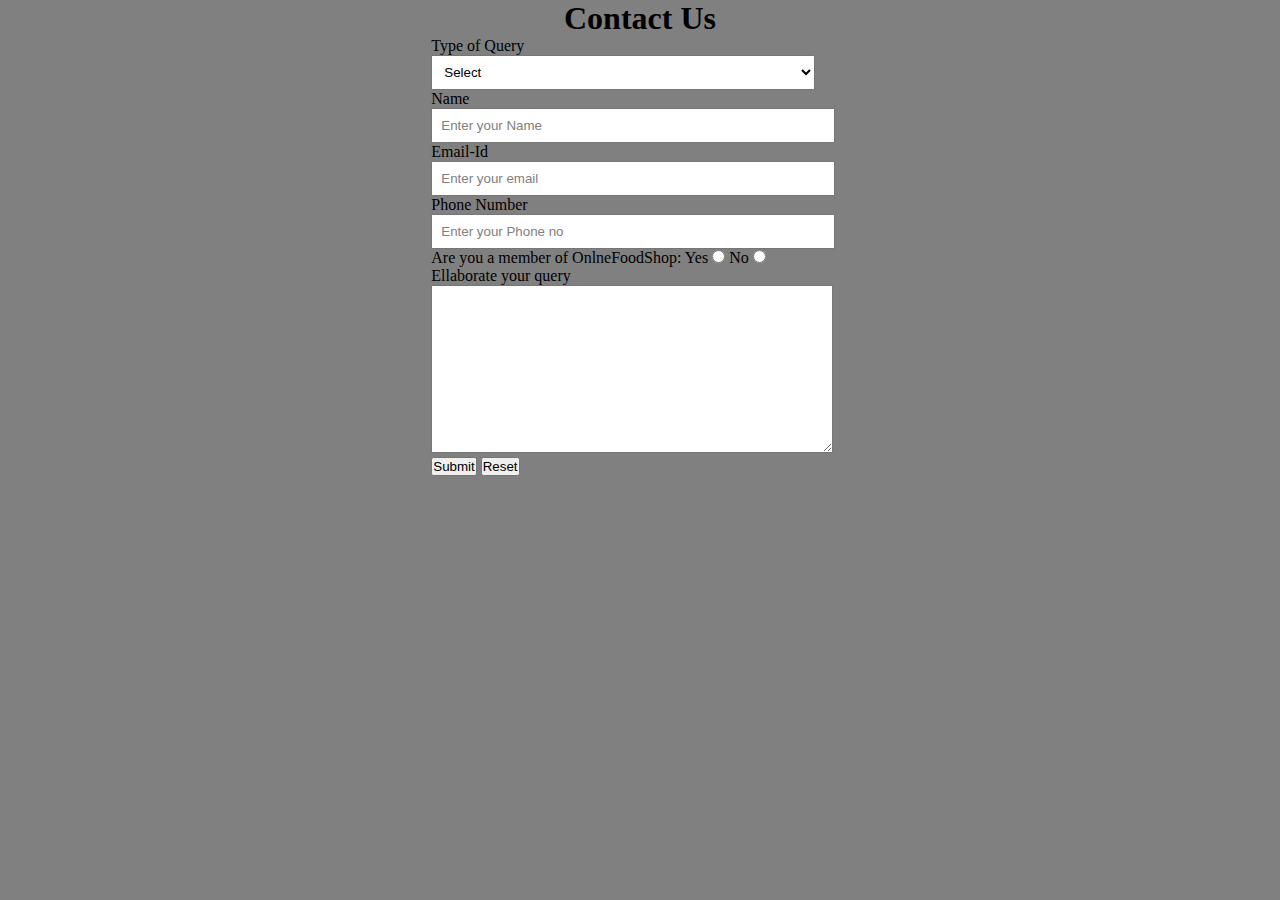
<file: contact.html>
<!DOCTYPE html>
<html lang="en">

<head>
    <meta charset="UTF-8">
    <meta name="viewport" content="width=device-width, initial-scale=1.0">

    <link rel="stylesheet" href="style.css">
    <title>ContactUs</title>
</head>

<body>
    <div id="ContactUs">
        <h1>Contact Us</h1>
        <form action="#">
            <div class="form-shape">
                <label for="query">
                    Type of Query
                </label>
                <select name="myQuery" id="query">
                    <option value="sel" selected>
                        Select
                    </option>
                    <option value="ord">
                        Order related Issues
                    </option>
                    <option value="Site">
                        Site related Issues
                    </option>
                    <option value="fed">
                        Complaint related Issues
                    </option>
                    <option value="others">
                        Others
                    </option>
                </select>
            </div>
            <div class="form-shape">
                <label for="name">Name</label>
                <input type="text" name="myName" id="name" placeholder="Enter your Name">
            </div>
            <div class="form-shape">
                <label for="email">Email-Id</label>
                <input type="email" name="myEmail" id="email" placeholder="Enter your email">
            </div>
            <div class="form-shape">
                <label for="pho">Phone Number</label>
                <input type="phone" name="myPhone" id="pho" placeholder="Enter your Phone no">
            </div>
            <div id="radio">
                Are you a member of OnlneFoodShop:
                Yes <input type="radio" name="eligible">
                No <input type="radio" name="eligible">
            </div>
            <div class="form-shape">
                <label for="message">
                    Ellaborate your query
                </label>
                <textarea name="mesg" id="message" cols="30" rows="10">
                </textarea>
            </div>
            <input type="submit" value="Submit">
            <input type="reset" value="Reset">
        </form>
    </div>
</body>

</html>
</file>
<file: style.css>
/*CSS Reset*/
*{
    margin:0px;
    padding:0px;
}
/*Header Styling*/

#top{
    color:rgb(245, 10, 10);
    text-align:center;
    font-size:46px;
    font-family: 'Ubuntu Mono', monospace;
}
#top1{
    text-align:center;
    color:black;
    font-size:21px;
    font-family: 'Ubuntu Mono', monospace;
}
/* Navigation bar styling*/

/*Navbar image styling*/
#navbar img{
    display:block;
    width: 50px;
    height:50px;
    margin:auto;
    margin-bottom: 3px;
}

/*Navbar Functionality*/
#navbar{
    display:flex;
    flex-direction: column;
    background-color: gray;
    height: 14vh;
    width: 100vw;
    font-family: 'Ubuntu Mono', monospace;
    margin-top:10px;
   border: 2px solid black;
   border-radius:15px;
}


/*Navbar content functionality*/
#navcontent{
    display: flex;
    justify-content: center;
}


/*Navbar content styling*/
ul li{
    list-style: none;
    margin: 15px;
    border-radius: 20px;
}
ul li a{
    padding: 1px;
    color:white;
    text-decoration: none;
    border-radius:10px;
}
ul li a:hover{
    background-color: red;
    border-radius: 10px;
}

/* website background image designing */
#container1{
    position: relative;
    display: flex;
    flex-direction: column;
    align-items: center;
    width: 100vw;
    height:63vh;
}

/*Setting the background image using before pseudo selector*/ 
#container1::before{
    content:'';
    background: url("./1.jpg") no-repeat center center/cover;
    width: 100vw;
    height:59vh;
    position: absolute;
    top:0px;
    left: 0px;
    font-family: 'Ubuntu Mono', monospace;
    margin-right:45px;
    font-weight: bold;
    z-index: -1;
    opacity: 0.89;
    border: 2px solid black;
    border-bottom-left-radius: 100px;
}

#row1{
   color: black;
    font-weight:bold;
    font-size: 2rem;
    text-align: center;
    margin-top: 35px;
}
/*Button Styling*/
.btn{
    margin-top:15px;
    border: 3px solid white;
    border-radius:15px;
    background-color:yellow;
    font-size:20px;
    font-weight: bold;
    font-family: 'Ubuntu Mono', monospace;
}
.btn:hover{
    cursor: pointer;
    background-color: red;
}


#container3{
    display: flex;
    justify-content: space-evenly;
}
#row2{
    width:24vw;
    height:21vh;
    box-shadow: 2px 7px 16px 19px;
     margin-top:51px;
     margin-bottom: 51px;
     display: flex;
    justify-content: center;
     align-items: flex-end;
     position: relative;
     margin-right: 38px;
     border-radius: 40px;
}
#row2::before{
    content: '';
    background: url('2.jpeg') no-repeat center center/cover;
    position: absolute;
    top: 0px;
    left:0px;
    width: 24vw;
    height:21vh;
    z-index: -1;
    border-radius: 40px;
}
#row3{
    position: relative;
    width: 24vw;
    height:21vh;
    display: flex;
    justify-content: center;
     align-items: flex-end;
     box-shadow: 2px 7px 16px 19px;
     margin-top:51px;
     margin-bottom: 51px;
     
     margin-left: 38px;
     border-radius: 40px;
}
#row3::before{
    content: '';
    background: url('3.jpeg') no-repeat center center/cover;
    position: absolute;
    top:0px;
    left:0px;
    width: 24vw;
    height:21vh;
    z-index: -1;
    border-radius: 40px;
}

#top3{
    text-align: center;
    color:red;
    font-family: 'Ubuntu Mono', monospace;
}
#container4{
    display: grid;
    grid-template-columns: repeat(auto-fit, minmax(350px, 1fr));
    margin: 41px;
}  
#row4{
    width: 29vw;
    height: 360px;
    border: 2px solid black;
    background:url('a1.jpeg') no-repeat center center/cover; 
    display: flex;
    justify-content:center;
    align-items:flex-end;
    border-radius: 15px;
}
#row5{
    width: 29vw;
    height: 360px;
    border: 2px solid black;
    background:url('a2.jpeg') no-repeat center center/cover;
    display: flex;
    justify-content:center;
    align-items:flex-end;
    border-radius: 15px;
}
#row6{
    width: 30vw;
    height: 360px;
    border: 2px solid black;
    background:url('a3.jpeg') no-repeat center center/cover;
    display: flex;
    justify-content:center;
    align-items:flex-end;
    border-radius: 15px;
}
/*Designing the footer*/
footer{
    text-align: center;
}
/*Designing of Contact Us*/
#ContactUs{
    width:100vw;
    height:100vh;
    display:flex;
    flex-direction: column;
    align-items: center;
    background-color: gray;
}
.form-shape input, .form-shape select, .form-shape textarea{
   width: 92%;
   padding: 0.5rem;
}
/*Changing the color of placeholder*/
::placeholder{                  
    color:gray;
}
/*Making the webpage responsive using media queries*/
@media only screen and (max-width:1131px){
    #row4{
        width: 42vw;
    }
    #row5{
        width:45vw;
    }
    #row6{
        margin-top: 20px;
        width:90vw;
    }
}
@media only screen and (min-width:600px) and (max-width:781px)
{
    #row4{
        width:84vw;
        margin: auto;
        margin-left: 22px;
    }
    #row5{
        
        width:84vw;
        margin: auto;
        margin-top: 20px;
        margin-left: 22px;
    }
    #row6{
        width:84vw;
        margin: auto;
        margin-top: 20px;
        margin-left: 22px;
    }
}
@media only screen and (max-width:600px){
    #row4{
        width:78vw;
        margin: auto;
        margin-left: 3px;
    }
    #row5{
        
        width:78vw;
        margin: auto;
        margin-top: 20px;
        margin-left: 3px;
    }
    #row6{
        width:78vw;
        margin: auto;
        margin-top: 20px;
        margin-left: 3px;
    }
}
@media only screen and (min-height:1000px){
    #navbar{
        height:10vh;
    }
    #container1::before{
        height:39vh;
    }
    #container1{
        height:44vh
    }
}
</file>
